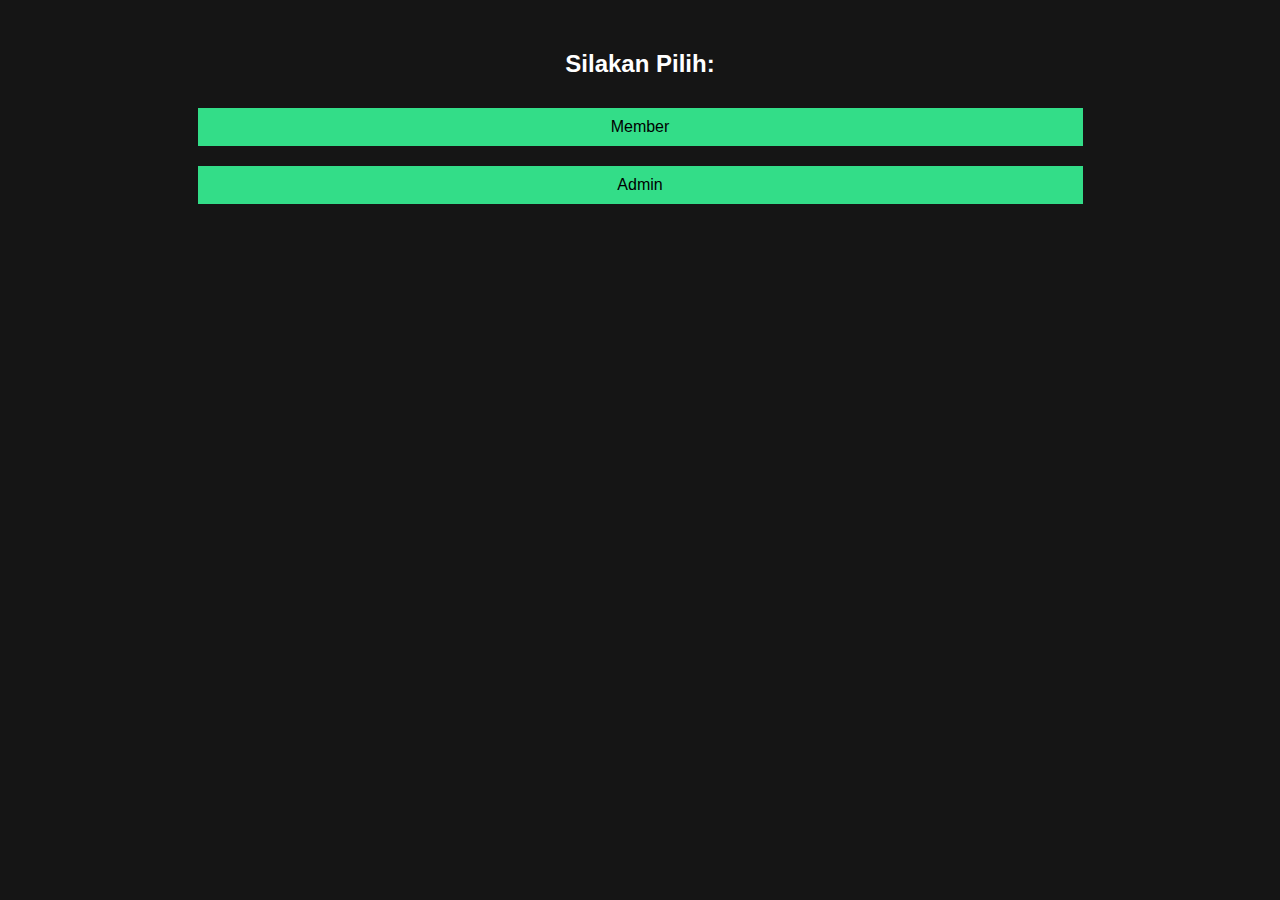
<file: index.html>
<!DOCTYPE html>
<html lang="id">
<head>
    <meta charset="UTF-8">
    <meta name="viewport" content="width=device-width, initial-scale=1.0">
    <title>Login Admin</title>
    <style>
        body {
            font-family: Arial, sans-serif;
            text-align: center;
            margin: 50px;
            color: #fff;
            background: #151515;
        }
        button {
            padding: 10px 20px;
            font-size: 16px;
            margin: 10px;
            cursor: pointer;
            background: #3d8;
            border: none;
            borderradius: 12px;
            width: 75%;
        }
    </style>
</head>
<body>

    <h2>Silakan Pilih:</h2>
    <button onclick="memberClick()">Member</button>
    <button onclick="adminClick()">Admin</button>

    <script>
        function memberClick() {
            window.location.href = "Register.html"; // Arahkan ke halaman 1.html
        }

        function adminClick() {
            let password = prompt("Masukkan password admin:");
            let correctPassword = "trinitySUCSESS"; // Ganti dengan password yang diinginkan

            if (password === correctPassword) {
                alert("Login berhasil! Anda masuk sebagai Admin.");
                window.location.href = "Absensi.html"; // Arahkan ke halaman 2.html
            } else {
                alert("Password salah! Akses ditolak.");
            }
        }
    </script>

</body>
</html>
</file>
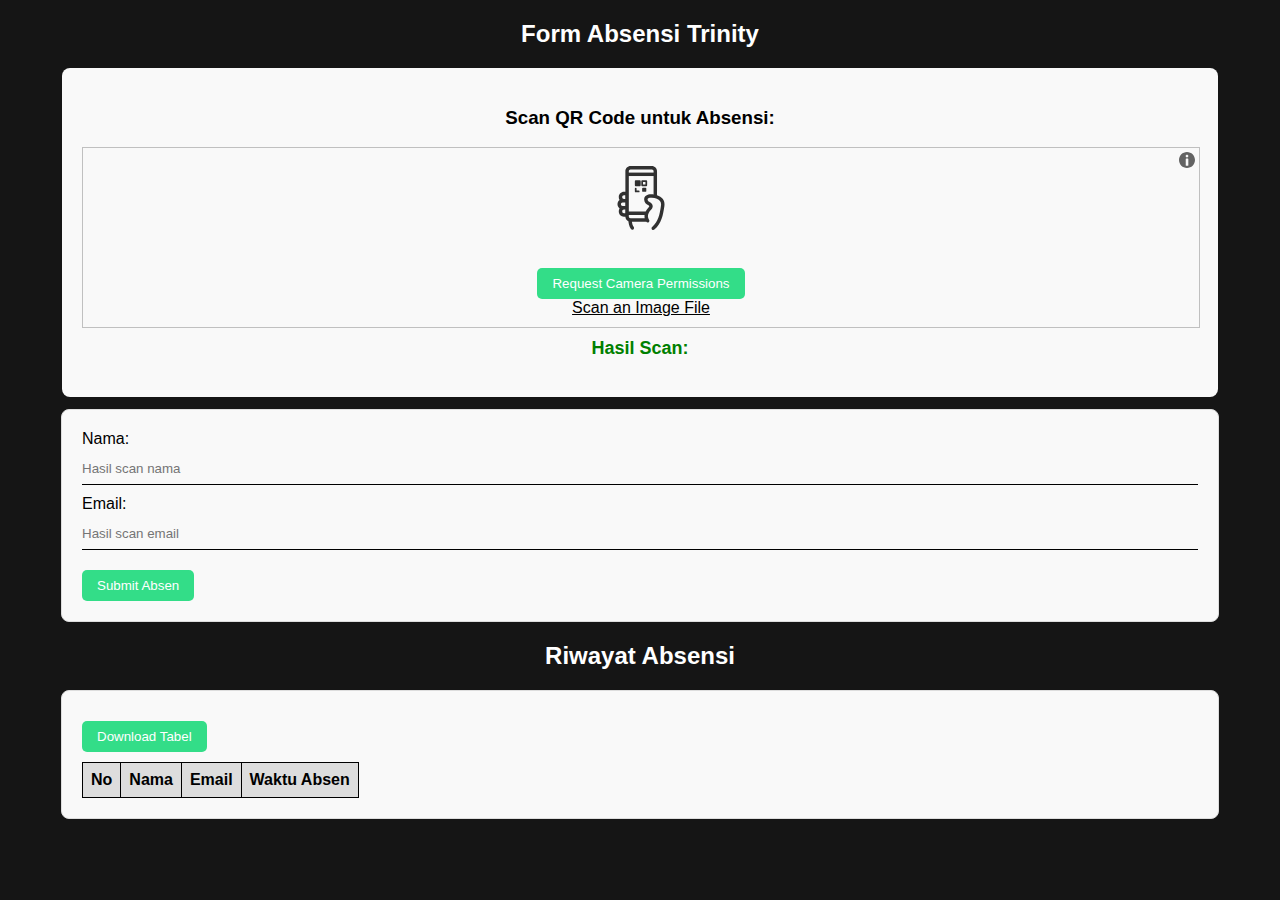
<file: Absensi.html>
<!DOCTYPE html>
<html lang="id">
<head>
    <meta charset="UTF-8">
    <meta name="viewport" content="width=device-width, initial-scale=1.0">
    <title>Absensi dengan QR Scanner dan Suara</title>
    <script src="html5-qrcode.min.js"></script> <!-- Pastikan file ini ada di folder proyek -->
    <link rel="stylesheet" href="styles/absensi.css">
</head>
<body>

    <h2>Form Absensi Trinity</h2>
		
		   <div class="qr-container">
        <h3>Scan QR Code untuk Absensi:</h3>
        <div id="reader"></div>
        <p id="result">Hasil Scan: </p>
    </div>

    <div class="form-container">
        <div class="form-group">
            <label>Nama:</label>
            <input type="text" id="name" placeholder="Hasil scan nama" readonly>
        </div>
        <div class="form-group">
            <label>Email:</label>
            <input type="email" id="email" placeholder="Hasil scan email" readonly>
        </div>
        <button onclick="submitAbsensi()">Submit Absen</button>
    </div>

    <h2>Riwayat Absensi</h2>
    <div class="table-container">
        <button onclick="downloadTable()">Download Tabel</button>
        <table id="absensiTable">
            <thead>
                <tr>
                    <th>No</th>
                    <th>Nama</th>
                    <th>Email</th>
                    <th>Waktu Absen</th>
                </tr>
            </thead>
            <tbody id="absensiBody">
                <!-- Data absensi akan ditampilkan di sini -->
            </tbody>
        </table>
    </div>

    <script src="scripts/absensi.js">
       
    </script>

</body>
</html>
</file>
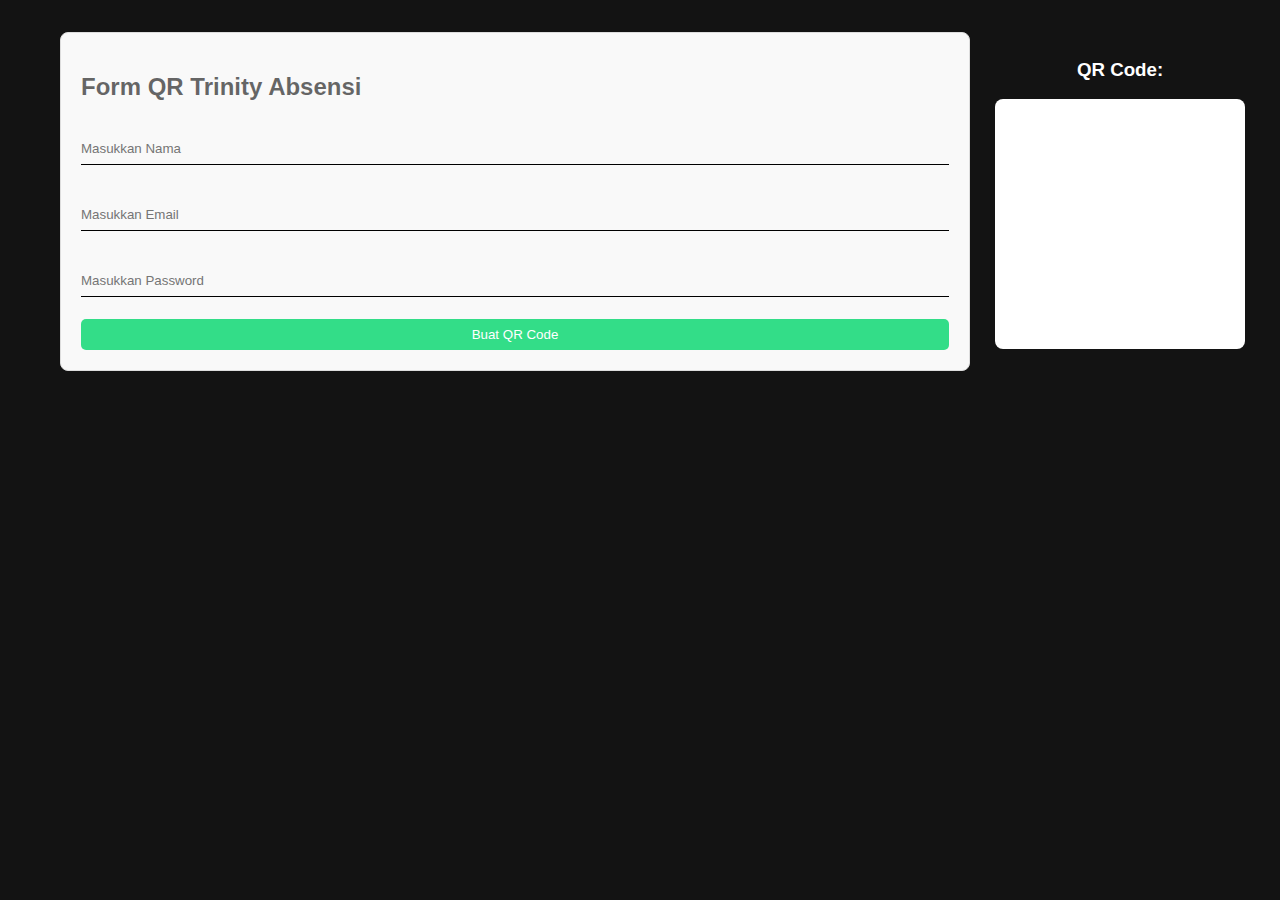
<file: Register.html>
<!DOCTYPE html>
<html lang="id">
<head>
    <meta charset="UTF-8">
    <meta name="viewport" content="width=device-width, initial-scale=1.0">
    <title>Form Registrasi ke QR Code</title>
    <script src="qrcode.min.js"></script>
    <link rel="stylesheet" href="styles/register.css">
</head>
<body>

    <div class="form-container">
        <h2>Form QR Trinity Absensi</h2>
        <div class="form-group">
            <!--label>Nama:</label -->
            <input type="text" id="name" placeholder="Masukkan Nama" required>
        </div>
        <div class="form-group">
            <!-- label>Email:</label -->
            <input type="email" id="email" placeholder="Masukkan Email" required>
        </div>
        <div class="form-group">
            <!-- label>Password:</label -->
            <input type="password" id="password" placeholder="Masukkan Password" required>
        </div>
        <button onclick="generateQR()">Buat QR Code</button>
    </div>

    <div class="qr-container">
        <h3>QR Code:</h3>
        <div id="qrCode"></div>
    </div>

    <script src="scripts/register.js"></script>

</body>
</html>
</file>
<file: styles/absensi.css>
body {
            font-family: Arial, sans-serif;
            text-align: center;
            margin: 20px;
            background: #151515;
            color: #fff;
        }
        .form-container, .table-container {
            display: inline-block;
            text-align: left;
            padding: 20px;
            border: 1px solid #ddd;
            border-radius: 8px;
            background: #f9f9f9;
            width: 90%;
            color: #000;
        }

        .table-container {
           overflow: scroll;
           max-height: 150px;
        }
        .form-group {
            margin-bottom: 10px;
        }
        input {
            width: 100%;
            padding: 8px 0;
            margin-top: 5px;
            border: none;
            border-bottom: solid 1px #000;
            background: none;
            outline: none;
        }
        button {
            padding: 8px 15px;
            cursor: pointer;
            background: #3d8;
            color: white;
            border: none;
            border-radius: 5px;
            margin-top: 10px;
        }
        .qr-container {
            margin-top: 20px;
            background: #f9f9f9;
            padding: 20px;
            margin: 12px auto;
            width: 90%;
            border-radius: 8px;
            color: #000;
            overflow-x: hidden; 
        }
        #reader {
            width: 100%;
            margin: auto;
        }
        #result {
            font-size: 18px;
            font-weight: bold;
            color: green;
            margin-top: 10px;
        }
        table {
            max-width: 100%;
            border-collapse: collapse;
            margin-top: 10px;
        }
        th, td {
            border: 1px solid black;
            padding: 8px;
            text-align: center;
        }
        th {
            background-color: #ddd;
        }
        .emailTd{
          overflow-x: hidden;
          max-width: 100px;
        }
</file>
<file: styles/register.css>
body {
            font-family: Arial, sans-serif;
            text-align: center;
            margin: 20px;
            background: #131313;
            color: #fff;
            display: flex;
            align-items: justify;
            justify-content: center;
}
.form-container {
            display: inline-block;
            text-align: left;
            padding: 20px;
            border: 1px solid #ddd;
            border-radius: 8px;
            background: #f9f9f9;
            color: #0009;
            width: 70%;
            margin: 12px 25px;
}
.form-group {
            margin-bottom: 10px;
}
input {
            text-align: left;
            width: 100%;
            padding: 8px 0;
            margin-top: 5px;
            background: none;
            border: none;
            border-bottom: solid 1px #000;
            margin: 12px auto;
            outline: none;
}
button {
            padding: 8px 15px;
            cursor: pointer;
            background: #3d8;
            color: white;
            border: none;
            border-radius: 5px;
            width: 100%;
            transition: 0.3s;
}
        
button:hover{
            background: #38d;
}
    
.qr-container {
            margin-top: 20px;
}
    
#qrCode {
            background: #fff;
            width: 200px;
            height: 200px;
            padding: 25px;
            margin: 12px auto;
            border-radius: 8px;
}

@media (max-width: 480px){
            body{
                        display: block;
            }
            .form-container {
                        width: 90%;
                        margin: 6px auto;
            }
}
</file>
